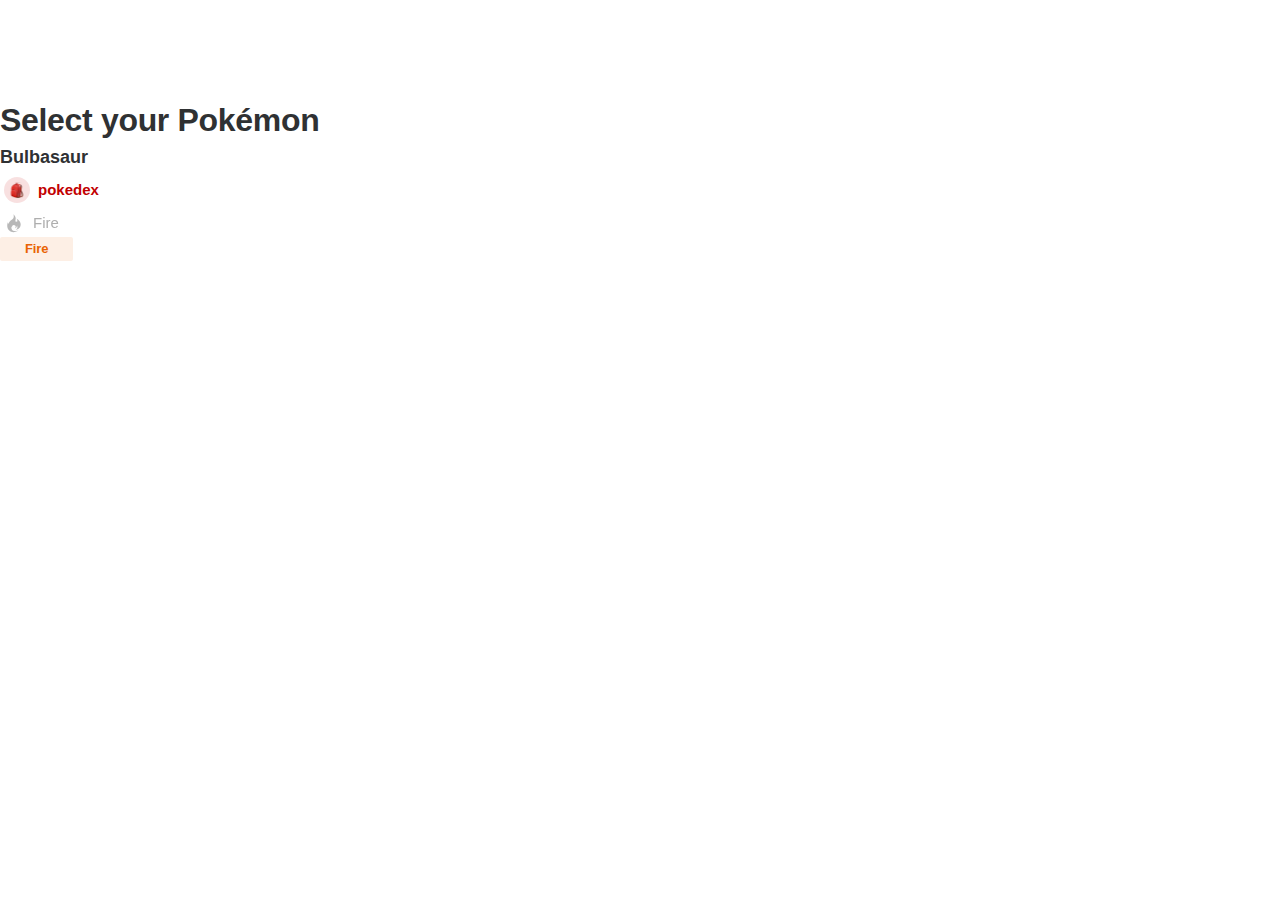
<file: components.html>
<!DOCTYPE html>
<html lang="en">
<head>
    <meta charset="UTF-8">
    <meta name="viewport" content="width=device-width, initial-scale=1.0">
    <title>Componentes do projeto</title>
    <link rel="stylesheet" href="/css/main.min.css">
    <link rel="shortcut icon" href="/favicon.png" type="image/png">
</head>
<body>

    <h1>Who is that Pokémon?</h1>

  <h2>Select your Pokémon</h2>
  
  <h3>Bulbasaur</h3>

  <div class="tag blug-tag">
    <div class="icon">
      <img src="images/bag-red.svg" alt="">
    </div>
    <span>pokedex</span>
  </div>

  

  <button class="type-filter fire">
    <div class="icon">
      <img src="images/icon-types/fire.svg" alt="">
    </div>
    <span>Fire</span>
  </button>

 

  <span class="tag-type fire">Fire</span>

  <script src="js/scripts/main.js"></script>

</body>
</html>
</file>
<file: css/main.min.css>
:root{--type-bug: #9BBA48;--type-dark: #595761;--type-dragon: #2C6AC1;--type-electric: #D4BC34;--type-fairy: #E296E1;--type-fighting: #C44D61;--type-ground: #CE8056;--type-ice: #71BAAC;--type-normal: #909090;--type-poison: #AC6ACA;--type-psychic: #EB8B85;--type-rock: #84BEB3;--type-ghost: #616EB7;--type-grass: #73B861;--type-steel: #6594A1;--type-water: #4F77BE;--type-fire: #E96303;--type-flying: #758CBD;--blue-primary: #3F5DB3}*{margin:0;padding:0;box-sizing:border-box;list-style:none;font-family:"Inter",sans-serif}html{font-size:62.5%}button{cursor:pointer;border:0;background-color:rgba(0,0,0,0)}button[disabled]{cursor:not-allowed}img{display:block;max-width:100%}a{text-decoration:none;display:block}ul{list-style:none}.container{width:100%;max-width:124.6rem;margin:0 auto;padding:0px 1.5rem}.tag{display:flex;align-items:center;background-color:#fff;border-radius:244px;max-width:12.1rem;padding:6px 4px}.tag.blue-tag .icon{background-color:rgba(63,104,186,.15)}.tag.blue-tag span{color:#3f67ba}.tag .icon{width:2.6rem;height:2.6rem;background-color:rgba(194,0,0,.12);border-radius:50%;display:flex;align-items:center;justify-content:center;margin-right:8px}.tag span{font-weight:600;font-size:1.5rem;line-height:150%;color:#c20001}.search{background-color:#fff;border-radius:122px;width:100%;max-width:40.3rem;height:5.6rem;display:flex;align-items:center;justify-content:space-between;padding-left:2.5rem;padding-right:.7rem}.search input[type=text]{border:0;outline:none;width:80%;font-size:1.5rem;line-height:150%;color:#a0afba}.search input[type=text]::-moz-placeholder{color:#a0afba}.search input[type=text]::placeholder{color:#a0afba}.search button{width:42px;height:42px;background-color:rgba(158,185,225,.1);border-radius:50%;border:1px solid rgba(0,0,0,0);transition:border-color .3s;display:flex;align-items:center;justify-content:center}.search button:hover{border-color:#3e75c3}.type-filter{display:flex;align-items:center;filter:grayscale(100%);opacity:.6;transition:all .3s}.type-filter:hover,.type-filter.active{filter:grayscale(0%);opacity:1}.type-filter .icon{width:2.8rem;height:2.8rem;display:flex;align-items:center;justify-content:center;margin-right:.5rem}.type-filter span{font-weight:500;font-size:1.5rem;line-height:150%}.type-filter.all span{color:var(--blue-primary)}.type-filter.ghost span{color:var(--type-ghost)}.type-filter.bug span{color:var(--type-bug)}.type-filter.dark span{color:var(--type-dark)}.type-filter.dragon span{color:var(--type-dragon)}.type-filter.electric span{color:#eed967}.type-filter.fairy span{color:var(--type-fairy)}.type-filter.fighting span{color:var(--type-fighting)}.type-filter.ground span{color:var(--type-ground)}.type-filter.ice span{color:var(--type-ice)}.type-filter.normal span{color:var(--type-normal)}.type-filter.poison span{color:var(--type-poison)}.type-filter.psychic span{color:var(--type-psychic)}.type-filter.rock span{color:var(--type-rock)}.type-filter.grass span{color:var(--type-grass)}.type-filter.steel span{color:var(--type-steel)}.type-filter.water span{color:var(--type-water)}.type-filter.fire span{color:var(--type-fire)}.type-filter.flying span{color:var(--type-flying)}.card-pokemon{position:relative;width:100%;max-width:28rem;height:30.4rem;background-color:#fff;box-shadow:0px 10px 51px -5px rgba(183,189,193,.3);border-radius:12px;z-index:1;transition:all .3s}.card-pokemon:hover{transform:scale(1.02);box-shadow:0px 12px 40px -5px rgba(90,96,100,.3)}.card-pokemon.grass .image:after{background-color:rgba(114,184,97,.2)}.card-pokemon.bug .image:after{background-color:rgba(156,186,72,.2)}.card-pokemon.dark .image:after{background-color:rgba(89,87,97,.2)}.card-pokemon.dragon .image:after{background-color:rgba(44,106,193,.2)}.card-pokemon.electric .image:after{background-color:rgba(238,218,103,.2)}.card-pokemon.fairy .image:after{background-color:rgba(226,150,225,.2)}.card-pokemon.fighting .image:after{background-color:rgba(196,77,97,.2)}.card-pokemon.ground .image:after{background-color:rgba(206,128,86,.2)}.card-pokemon.ice .image:after{background-color:rgba(139,206,193,.2)}.card-pokemon.normal .image:after{background-color:rgba(160,162,159,.2)}.card-pokemon.poison .image:after{background-color:rgba(172,106,202,.2)}.card-pokemon.psychic .image:after{background-color:rgba(235,140,133,.2)}.card-pokemon.rock .image:after{background-color:rgba(139,206,193,.2)}.card-pokemon.ghost .image:after{background-color:rgba(97,110,183,.2)}.card-pokemon.steel .image:after{background-color:rgba(101,148,161,.2)}.card-pokemon.water .image:after{background-color:rgba(136,163,212,.2)}.card-pokemon.fire .image:after{background-color:rgba(246,109,109,.2)}.card-pokemon.flying .image:after{background-color:rgba(166,187,232,.2)}.card-pokemon .image{position:relative;width:200px;height:200px;display:flex;align-items:center;justify-content:center;margin:0 auto;margin-bottom:1.4rem}.card-pokemon .image .thumb-img{max-width:14.2rem}.card-pokemon .image:after{content:"";width:16.5rem;height:16.5rem;position:absolute;z-index:-1;border-radius:50%}.card-pokemon .info{width:100%;display:flex;align-items:flex-end;justify-content:space-between;padding:0 2.8rem}.card-pokemon .info .text span{text-align:left;display:block;font-weight:500;font-size:1.3rem;line-height:150%;color:#7a7d80;margin-bottom:6px}.card-pokemon .info .icon{margin-bottom:1rem}@media(max-width: 1200px){.card-pokemon{max-width:100%}}.tag-type{display:inline-block;padding:0 2.5rem;line-height:2.4rem;border-radius:2px;font-weight:600;font-size:1.3rem;letter-spacing:-0.01em;font-family:"Montserrat",sans-serif}.tag-type.bug{color:var(--type-bug);background-color:rgba(156,186,72,.1)}.tag-type.dark{color:var(--type-dark);background-color:rgba(89,87,97,.1)}.tag-type.dragon{color:var(--type-dragon);background-color:rgba(44,106,193,.1)}.tag-type.electric{color:var(--type-electric);background-color:rgba(212,188,52,.1)}.tag-type.fairy{color:var(--type-fairy);background-color:rgba(226,150,225,.1)}.tag-type.fighting{color:var(--type-fighting);background-color:rgba(196,77,97,.1)}.tag-type.ground{color:var(--type-ground);background-color:rgba(206,128,86,.1)}.tag-type.ice{color:var(--type-ice);background-color:rgba(113,186,171,.1)}.tag-type.normal{color:var(--type-normal);background-color:rgba(144,144,144,.1)}.tag-type.poison{color:var(--type-poison);background-color:rgba(172,106,202,.1)}.tag-type.psychic{color:var(--type-psychic);background-color:rgba(235,140,133,.1)}.tag-type.rock{color:var(--type-rock);background-color:rgba(132,190,179,.1)}.tag-type.ghost{color:var(--type-ghost);background-color:rgba(97,110,183,.1)}.tag-type.grass{color:var(--type-grass);background-color:rgba(114,184,97,.1)}.tag-type.steel{color:var(--type-steel);background-color:rgba(101,148,161,.1)}.tag-type.water{color:var(--type-water);background-color:rgba(79,120,190,.1)}.tag-type.fire{color:var(--type-fire);background-color:rgba(233,99,3,.1)}.tag-type.flying{color:var(--type-flying);background-color:rgba(117,140,189,.1)}.btn-load-more{background-color:rgba(63,93,179,.1);border-radius:6px;padding:1.4rem 2rem;font-family:"Montserrat",sans-serif;font-weight:600;font-size:1.4rem;letter-spacing:-0.01em;color:var(--blue-primary);transition:all .3s}.btn-load-more:hover{background-color:var(--blue-primary);color:#fff}.modal{position:fixed;top:0;left:0;width:100%;height:100%;display:flex;align-items:center;justify-content:center;z-index:2022;opacity:0;pointer-events:none;transition:all .3s}.modal[type-pokemon-modal=fire] .box .left-container{background-image:url("../images/bg-types/fire.svg")}.modal[type-pokemon-modal=water] .box .left-container{background-image:url("../images/bg-types/water.svg")}.modal[type-pokemon-modal=grass] .box .left-container{background-image:url("../images/bg-types/grass.svg")}.modal[type-pokemon-modal=poison] .box .left-container{background-image:url("../images/bg-types/poison.svg")}.modal[type-pokemon-modal=bug] .box .left-container{background-image:url("../images/bg-types/bug.svg")}.modal[type-pokemon-modal=dark] .box .left-container{background-image:url("../images/bg-types/dark.svg")}.modal[type-pokemon-modal=dragon] .box .left-container{background-image:url("../images/bg-types/dragon.svg")}.modal[type-pokemon-modal=electric] .box .left-container{background-image:url("../images/bg-types/electric.svg")}.modal[type-pokemon-modal=fairy] .box .left-container{background-image:url("../images/bg-types/fairy.svg")}.modal[type-pokemon-modal=fighting] .box .left-container{background-image:url("../images/bg-types/fighting.svg")}.modal[type-pokemon-modal=ground] .box .left-container{background-image:url("../images/bg-types/ground.svg")}.modal[type-pokemon-modal=ice] .box .left-container{background-image:url("../images/bg-types/ice.svg")}.modal[type-pokemon-modal=normal] .box .left-container{background-image:url("../images/bg-types/normal.svg")}.modal[type-pokemon-modal=psychic] .box .left-container{background-image:url("../images/bg-types/psychic.svg")}.modal[type-pokemon-modal=rock] .box .left-container{background-image:url("../images/bg-types/rock.svg")}.modal[type-pokemon-modal=ghost] .box .left-container{background-image:url("../images/bg-types/ghost.svg")}.modal[type-pokemon-modal=steel] .box .left-container{background-image:url("../images/bg-types/steel.svg")}.modal[type-pokemon-modal=flying] .box .left-container{background-image:url("../images/bg-types/flying.svg")}.modal .overlay{position:fixed;top:0;left:0;width:100%;height:100%;z-index:0;background-color:rgba(0,0,0,.5)}.modal .box{position:relative;width:100%;max-width:71rem;height:50.8rem;background-color:#fff;z-index:1;box-shadow:0px 10px 40px rgba(13,12,71,.05);border-radius:16px;display:flex;transform:translateY(4rem);transition:transform .3s ease-in}.modal .box .close{position:absolute;top:-4.4rem;right:0;width:3.6rem;height:3.6rem;background:#fff;border-radius:8px;display:flex;align-items:center;justify-content:center}.modal .box .left-container{position:relative;width:100%;height:100%;max-width:19.1rem;background-repeat:no-repeat;background-position:center center}.modal .box .left-container .icon{position:absolute;top:2rem;right:2rem;width:3.4rem;height:3.4rem;background-color:#fff;border-radius:50%;display:flex;align-items:center;justify-content:center}.modal .box .left-container .image{position:absolute;left:1.4rem;bottom:13.1rem;width:20.2rem}.modal .box .left-container .image img{width:100%}.modal .box .right-container{padding:35px 7.2rem 2.9rem 7.4rem;width:100%}.modal .box .right-container .name{display:flex;align-items:flex-end;margin-bottom:1rem}.modal .box .right-container .name h2{font-family:"Montserrat",sans-serif;font-weight:bold;font-size:2.8rem;line-height:3.4rem;letter-spacing:-0.01em;color:#2f3133}.modal .box .right-container .name span{font-family:"Montserrat",sans-serif;font-size:1.6rem;line-height:2rem;letter-spacing:-0.01em;color:#7a7d80;position:relative;top:-3px;margin-left:8px}.modal .box .right-container .type{display:flex;align-items:center;flex-wrap:wrap;width:100%;margin-bottom:3.2rem}.modal .box .right-container .type li:not(:first-child){margin-left:1rem}.modal .box .right-container .info{display:flex;align-items:flex-start;margin-bottom:1.5rem}.modal .box .right-container .info li:not(:first-child){margin-left:4.8rem}.modal .box .right-container .info li span{display:block;font-size:1.3rem;line-height:1.6rem;letter-spacing:-0.01em;color:#7a7d80;margin-bottom:.4rem}.modal .box .right-container .info li strong{font-weight:600;font-size:1.4rem;line-height:1.7rem;letter-spacing:-0.01em;color:#2f3133}.modal .box .right-container .weak{margin-bottom:1rem}.modal .box .right-container .weak h4{font-weight:600;font-size:1.3rem;line-height:1.6rem;letter-spacing:-0.01em;color:#4d5053;margin-bottom:1.6rem}.modal .box .right-container .weak ul{display:flex;align-items:center;width:100%;flex-wrap:wrap}.modal .box .right-container .weak ul li{margin-bottom:1rem}.modal .box .right-container .weak ul li:not(:last-child){margin-right:1rem}.modal .box .right-container .stats h5{font-weight:600;font-size:1.3rem;line-height:1.6rem;letter-spacing:-0.01em;color:#4d5053;margin-bottom:1.6rem}.modal .box .right-container .stats .all .item{display:flex;align-items:center;justify-content:space-between}.modal .box .right-container .stats .all .item:not(:last-child){margin-bottom:1.3rem}.modal .box .right-container .stats .all .item span{display:block;font-size:1.2rem;line-height:1.5rem;color:#7a7d80;width:6.8rem}.modal .box .right-container .stats .all .item .bar-status{position:relative;width:100%;max-width:28.3rem;height:3px;background-color:#eff3f6}.modal .box .right-container .stats .all .item .bar-status .bar{position:absolute;top:0;left:0;width:56%;height:100%;z-index:0;background-color:#c20001}.modal .box .right-container .stats .all .item .bar-status .separator{position:absolute;top:0;left:0;display:flex;align-items:center;justify-content:center;width:100%}.modal .box .right-container .stats .all .item .bar-status .separator li{width:4px;height:3px;background-color:#fff}.modal .box .right-container .stats .all .item .bar-status .separator li:not(:first-child){margin-left:5.4rem}@media(max-width: 560px){.modal{align-items:flex-end}.modal .box{flex-direction:column;width:100%;height:90%}.modal .box .close{top:-50px;border-radius:8px 8px 0 0;width:5rem;height:5rem}.modal .box .close img{width:25px}.modal .box .left-container{max-width:100%;height:12.5rem;background-size:cover}.modal .box .left-container .image{left:50%;bottom:-2.5rem;width:12rem;margin-left:-6rem}.modal .box .left-container .image img{width:100%;height:100%;-o-object-fit:cover;object-fit:cover}.modal .box .right-container{padding:4rem 2.4rem}.modal .box .right-container .name{justify-content:center}.modal .box .right-container .type{justify-content:center}.modal .box .right-container .info{justify-content:center}.modal .box .right-container .weak h4{text-align:center}.modal .box .right-container .weak ul{display:grid;grid-template-columns:1fr 1fr 1fr;grid-gap:1rem}.modal .box .right-container .weak ul li:not(:first-child){margin:0}.modal .box .right-container .weak ul li .tag-type{width:100%;text-align:center}.modal .box .right-container .stats .all .item .bar-status{max-width:75%}.modal .box .right-container .stats .all .item .bar-status .separator li:not(:first-child){margin-left:19%}}.open-modal .modal{opacity:1;pointer-events:all}.open-modal .modal .box{transform:translateY(0)}h1,h2,h3{font-family:"Montserrat",sans-serif;line-height:150%}h1,h2{letter-spacing:-0.01em;font-weight:bold}h2,h3{color:#2f3133}h1{font-size:6.4rem;color:#fff}h2{font-size:3.2rem}h3{font-weight:600;font-size:1.8rem}header{position:absolute;top:0;left:0;width:100%;height:11.2rem;display:flex;align-items:center;z-index:2022}header .container{display:flex;align-items:center;justify-content:space-between}header p{font-size:1.3rem;line-height:1.6rem;color:#fff}@media(max-width: 560px){header{height:8.2rem}header img{max-width:12.9rem}}footer{width:100%;background-color:var(--blue-primary);padding-top:6.7rem;padding-bottom:6.5rem}footer .container{display:flex;align-items:center;justify-content:space-between}footer .text h3{color:#fff}footer .text p{font-weight:500;font-size:1.4rem;line-height:180%;color:rgba(255,255,255,.8)}@media(max-width: 560px){footer{padding:4rem 0}footer .container{flex-direction:column}footer .text{margin-bottom:4.8rem}footer .text h3{text-align:center}footer .text p{text-align:center}}.s-area-slide-hero{position:relative;width:100%;height:99.4rem}.s-area-slide-hero .slide-hero{width:100%;height:100%;overflow:hidden}.s-area-slide-hero .slide-hero .swiper-slide.blue .main-area{background-image:url("../images/bg-blue.svg")}.s-area-slide-hero .slide-hero .swiper-slide.blue .main-area .text .image .pokeball{position:relative;top:-6.5rem;left:1.3rem}.s-area-slide-hero .slide-hero .swiper-slide.blue .main-area .area-explore .txt .icon{background-color:rgba(175,192,227,.3)}.s-area-slide-hero .slide-hero .swiper-slide:after{content:"";width:100%;height:28.8rem;position:absolute;bottom:0;left:0;background-color:#eff3f6;z-index:0;pointer-events:none}.s-area-slide-hero .slide-hero .swiper-slide .main-area{position:relative;background:url("../images/bg-red.svg") no-repeat center center;width:100%;height:70.6rem;background-size:cover;padding-top:13.3rem}.s-area-slide-hero .slide-hero .swiper-slide .main-area .container{position:relative;height:100%}.s-area-slide-hero .slide-hero .swiper-slide .main-area .text .tag{margin:0 auto}.s-area-slide-hero .slide-hero .swiper-slide .main-area .text h1{text-align:center;margin-top:2.9rem;margin-bottom:8px}.s-area-slide-hero .slide-hero .swiper-slide .main-area .text p{text-align:center;font-weight:500;font-size:1.8rem;line-height:150%;color:#fff}.s-area-slide-hero .slide-hero .swiper-slide .main-area .text .image{position:relative;z-index:1;margin-top:20rem;width:100%;max-width:79.8rem;margin:0 auto;margin-top:12.2rem}.s-area-slide-hero .slide-hero .swiper-slide .main-area .text .image .lights{position:absolute;top:-4.9rem;left:50%;margin-left:-8.5rem}.s-area-slide-hero .slide-hero .swiper-slide .main-area .area-explore{position:absolute;bottom:8rem;left:0;width:100%;z-index:10;display:flex;align-items:flex-end;justify-content:space-between}.s-area-slide-hero .slide-hero .swiper-slide .main-area .area-explore .txt{position:relative;top:-3.9rem;left:-2.4rem;display:flex;align-items:center;transform:rotate(-90deg)}.s-area-slide-hero .slide-hero .swiper-slide .main-area .area-explore .txt .icon{width:40px;height:40px;background-color:#c90c0c;border-radius:50%;display:flex;align-items:center;justify-content:center;transform:rotate(90deg)}.s-area-slide-hero .slide-hero .swiper-slide .main-area .area-explore .txt span{font-weight:500;font-size:1.3rem;line-height:150%;color:#fff;margin-left:3rem}.s-area-slide-hero .slide-hero .swiper-slide .main-area .area-explore .swiper-pagination{position:relative}.s-area-slide-hero .slide-hero .swiper-slide .main-area .area-explore .swiper-pagination .swiper-pagination-bullet{width:7px;height:7px;background-color:#fff}.s-area-slide-hero .slide-hero .swiper-slide .main-area .area-explore .swiper-pagination .swiper-pagination-bullet:not(:first-child){margin-left:8px}@media(max-width: 768px){.s-area-slide-hero{height:95.4rem}.s-area-slide-hero .slide-hero .swiper-slide.blue .main-area .text h1{max-width:38.5rem;margin:0 auto;margin-top:2.9rem;margin-bottom:8px}.s-area-slide-hero .slide-hero .swiper-slide:after{height:25rem}.s-area-slide-hero .slide-hero .swiper-slide .main-area .area-explore{display:none}.s-area-slide-hero .slide-hero .swiper-slide .main-area .text .image{margin-top:8.2rem}}@media(max-width: 560px){.s-area-slide-hero{overflow:hidden;height:104.5rem}.s-area-slide-hero .slide-hero .swiper-slide.blue .main-area .text h1{max-width:25.4rem}.s-area-slide-hero .slide-hero .swiper-slide .main-area{padding-top:12rem}.s-area-slide-hero .slide-hero .swiper-slide .main-area h1{font-size:4.8rem;line-height:5.9rem}.s-area-slide-hero .slide-hero .swiper-slide .main-area .image{display:flex;align-items:center;justify-content:center}.s-area-slide-hero .slide-hero .swiper-slide .main-area .image img{max-width:72rem}.s-area-slide-hero .slide-hero .swiper-slide:after{height:34rem}}.s-all-info-pokemons{position:relative;padding-top:11.9rem;margin-top:-28.8rem;z-index:2}.s-all-info-pokemons .top{display:flex;align-items:flex-start;justify-content:space-between;height:16.8rem}.s-all-info-pokemons .top h2{max-width:26.5rem}.s-all-info-pokemons .top .search{margin-top:2.2rem}.s-all-info-pokemons .area-all{display:flex}.s-all-info-pokemons .area-all .left-container{width:100%;max-width:32.9rem;border-right:1px solid #eff3f6;padding-top:7.1rem;padding-bottom:7.5rem}.s-all-info-pokemons .area-all .left-container ul li:not(:last-child){margin-bottom:4rem}.s-all-info-pokemons .area-all .right-container{width:100%;padding-top:7.1rem;padding-left:7.5rem;padding-bottom:7.5rem}.s-all-info-pokemons .area-all .right-container .top-container{margin-bottom:6.3rem}.s-all-info-pokemons .area-all .right-container .top-container>div{display:flex;align-items:center}.s-all-info-pokemons .area-all .right-container .top-container>div span{font-family:"Montserrat",sans-serif;font-weight:600;font-size:1.8rem;line-height:150%;color:#4d5053;margin-left:6px}.s-all-info-pokemons .area-all .right-container .select-custom{display:none;position:relative;margin-bottom:5.5rem}.s-all-info-pokemons .area-all .right-container .select-custom.active .item-selected{border-radius:1rem 1rem 0 0}.s-all-info-pokemons .area-all .right-container .select-custom.active .dropdown-select{opacity:1;pointer-events:all}.s-all-info-pokemons .area-all .right-container .select-custom .item-selected{cursor:pointer;width:100%;height:5.6rem;border:1px solid #a0afba;background:url("../images/arrow-down-select.svg") no-repeat right 2.4rem center;padding:0 2rem;border-radius:1rem;display:flex;align-items:center;transition:all .3s}.s-all-info-pokemons .area-all .right-container .select-custom .item-selected span{color:#7a7d80;opacity:.6;font-size:1.4rem;margin-right:4px}.s-all-info-pokemons .area-all .right-container .select-custom .item-selected strong{font-size:1.4rem;color:#7a7d80;font-weight:600}.s-all-info-pokemons .area-all .right-container .select-custom .dropdown-select{position:absolute;top:5.6rem;width:100%;height:22.3rem;border:1px solid #a0afba;background-color:#fff;border-top:0;padding:2.1rem;z-index:2;overflow-y:auto;opacity:0;pointer-events:none;transition:all .3s}.s-all-info-pokemons .area-all .right-container .select-custom .dropdown-select::-webkit-scrollbar-track{background-color:rgba(0,0,0,0)}.s-all-info-pokemons .area-all .right-container .select-custom .dropdown-select::-webkit-scrollbar{width:5px;background-color:rgba(0,0,0,0)}.s-all-info-pokemons .area-all .right-container .select-custom .dropdown-select::-webkit-scrollbar-thumb{background-color:#3d75c2;border-radius:5px}.s-all-info-pokemons .area-all .right-container .select-custom .dropdown-select li:first-child button{padding-top:0}.s-all-info-pokemons .area-all .right-container .select-custom .dropdown-select li button{padding:1.2rem 0}.s-all-info-pokemons .area-all .right-container .all{display:grid;grid-template-columns:1fr 1fr 1fr;grid-gap:3.2rem;margin-bottom:6.8rem}.s-all-info-pokemons .area-all .right-container .btn-load-more{display:table;margin:0 auto}@media(max-width: 1200px){.s-all-info-pokemons .top .search{max-width:32.3rem}.s-all-info-pokemons .area-all .left-container{max-width:15.9rem;padding-top:4rem}.s-all-info-pokemons .area-all .right-container{padding-top:4rem;padding-left:2.5rem;padding-bottom:4rem}.s-all-info-pokemons .area-all .right-container .top-container{margin-bottom:4rem}.s-all-info-pokemons .area-all .right-container .all{grid-gap:2rem}}@media(max-width: 768px){.s-all-info-pokemons{margin-top:-25.8rem}.s-all-info-pokemons .top{margin-bottom:4rem}.s-all-info-pokemons .area-all .left-container{display:none}.s-all-info-pokemons .area-all .right-container{padding-left:0px}}@media(max-width: 560px){.s-all-info-pokemons{margin-top:-34rem;padding-top:12rem;padding-bottom:4rem}.s-all-info-pokemons .top{display:block;margin-bottom:4.7rem}.s-all-info-pokemons .top h2{max-width:100%;text-align:center;margin:0 auto}.s-all-info-pokemons .top .search{margin:0 auto;margin-top:2.5rem}.s-all-info-pokemons .area-all .right-container .select-custom{display:block}.s-all-info-pokemons .area-all .right-container .all{grid-template-columns:1fr;grid-gap:1.6rem;max-width:86%;margin:0 auto;margin-bottom:4.8rem}}/*# sourceMappingURL=main.min.css.map */
</file>
